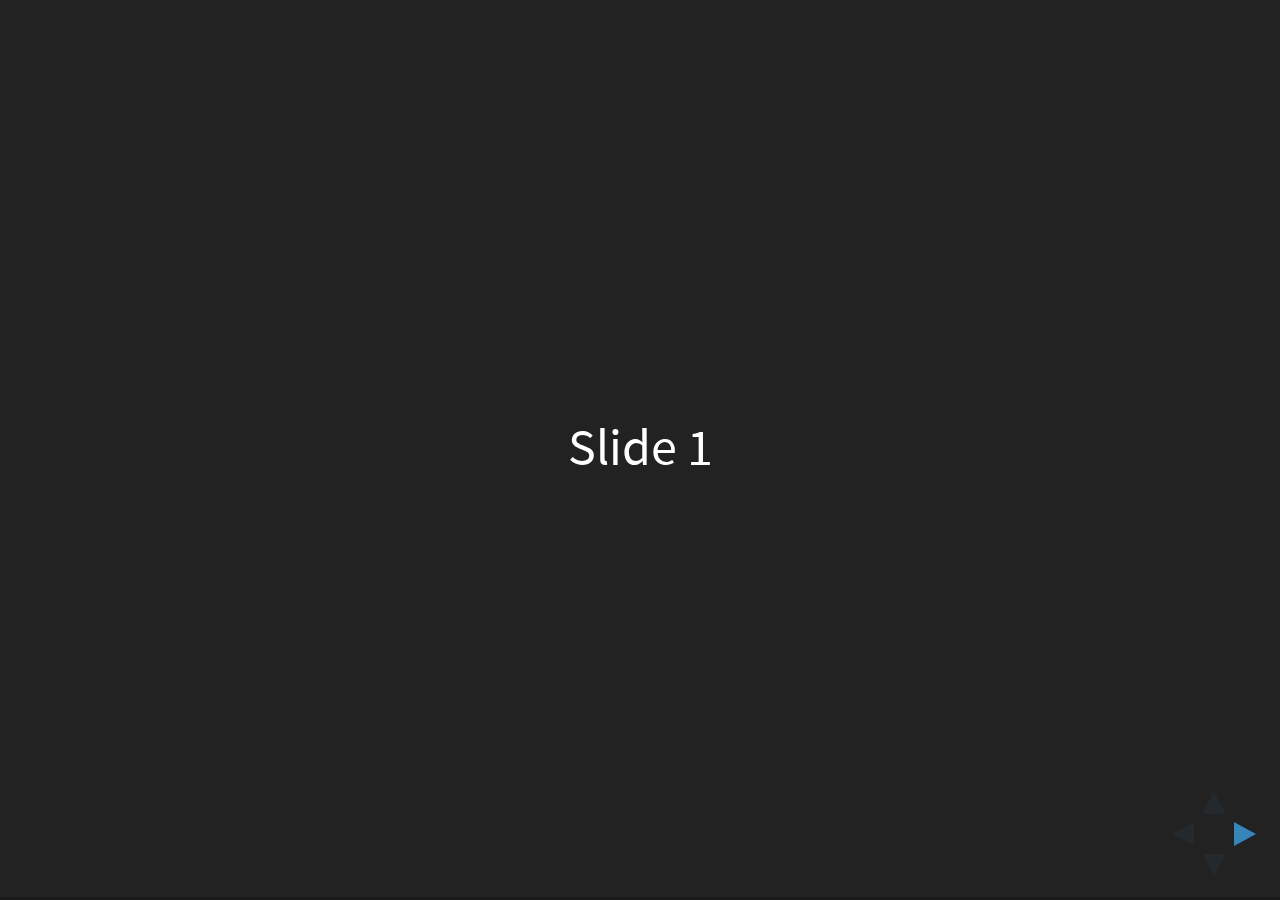
<file: reveal.js-master/index_old.html>
<!doctype html>
<html>
	<head>
		<meta charset="utf-8">
		<meta name="viewport" content="width=device-width, initial-scale=1.0, maximum-scale=1.0, user-scalable=no">

		<title>reveal.js</title>

		<link rel="stylesheet" href="css/reveal.css">
		<link rel="stylesheet" href="css/theme/black.css">

		<!-- Theme used for syntax highlighting of code -->
		<link rel="stylesheet" href="lib/css/zenburn.css">

		<!-- Printing and PDF exports -->
		<script>
			var link = document.createElement( 'link' );
			link.rel = 'stylesheet';
			link.type = 'text/css';
			link.href = window.location.search.match( /print-pdf/gi ) ? 'css/print/pdf.css' : 'css/print/paper.css';
			document.getElementsByTagName( 'head' )[0].appendChild( link );
		</script>
	</head>
	<body>
		<div class="reveal">
			<div class="slides">
				<section>Slide 1</section>
				<section>Slide 2</section>
			</div>
		</div>

		<script src="lib/js/head.min.js"></script>
		<script src="js/reveal.js"></script>

		<script>
			// More info about config & dependencies:
			// - https://github.com/hakimel/reveal.js#configuration
			// - https://github.com/hakimel/reveal.js#dependencies
			Reveal.initialize({
				dependencies: [
					{ src: 'plugin/markdown/marked.js' },
					{ src: 'plugin/markdown/markdown.js' },
					{ src: 'plugin/notes/notes.js', async: true },
					{ src: 'plugin/highlight/highlight.js', async: true, callback: function() { hljs.initHighlightingOnLoad(); } }
				]
			});
		</script>
	</body>
</html>
</file>
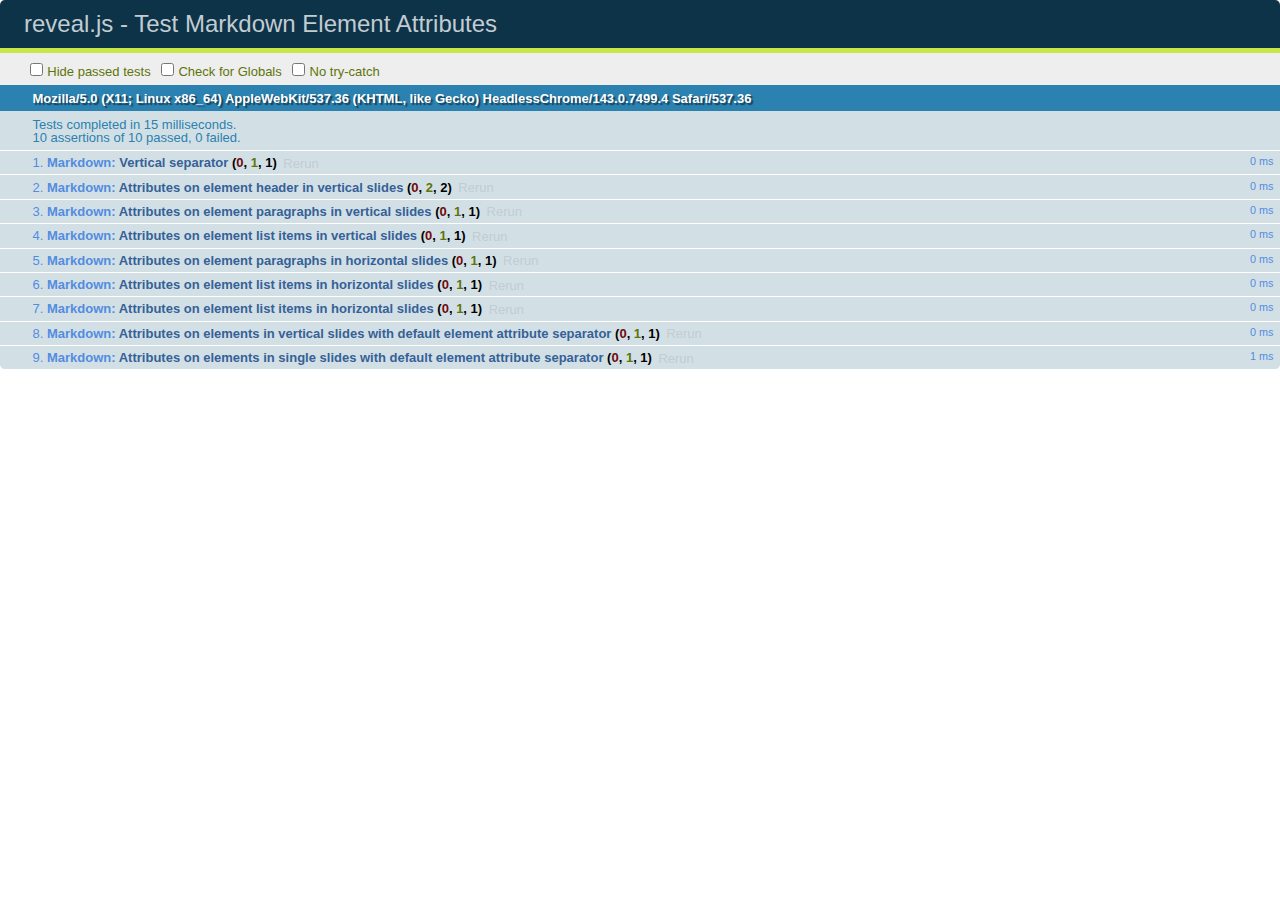
<file: reveal.js-master/test/test-markdown-element-attributes.html>
<!doctype html>
<html lang="en">

	<head>
		<meta charset="utf-8">

		<title>reveal.js - Test Markdown Element Attributes</title>

		<link rel="stylesheet" href="../css/reveal.css">
		<link rel="stylesheet" href="qunit-1.12.0.css">
	</head>

	<body style="overflow: auto;">

		<div id="qunit"></div>
		<div id="qunit-fixture"></div>

		<div class="reveal" style="display: none;">

			<div class="slides">

				<!-- <section data-markdown="example.md" data-separator="^\n\n\n" data-separator-vertical="^\n\n"></section> -->

				<!-- Slides are separated by newline + three dashes + newline, vertical slides identical but two dashes -->
				<section data-markdown data-separator="^\n---\n$" data-separator-vertical="^\n--\n$" data-element-attributes="{_\s*?([^}]+?)}">>
					<script type="text/template">
						## Slide 1.1
						<!-- {_class="fragment fade-out" data-fragment-index="1"} -->

						--

						## Slide 1.2
						<!-- {_class="fragment shrink"} -->

						Paragraph 1
						<!-- {_class="fragment grow"} -->

						Paragraph 2
						<!-- {_class="fragment grow"} -->

						- list item 1 <!-- {_class="fragment grow"} -->
						- list item 2 <!-- {_class="fragment grow"} -->
						- list item 3 <!-- {_class="fragment grow"} -->


						---

						## Slide 2


						Paragraph 1.2  
						multi-line <!-- {_class="fragment highlight-red"} -->

						Paragraph 2.2 <!-- {_class="fragment highlight-red"} -->

						Paragraph 2.3 <!-- {_class="fragment highlight-red"} -->

						Paragraph 2.4 <!-- {_class="fragment highlight-red"} -->

						- list item 1 <!-- {_class="fragment highlight-green"} -->
						- list item 2<!-- {_class="fragment highlight-green"} -->
						- list item 3<!-- {_class="fragment highlight-green"} -->
						- list item 4
						<!-- {_class="fragment highlight-green"} -->
						- list item 5<!-- {_class="fragment highlight-green"} -->

						Test

						![Example Picture](examples/assets/image2.png)
						<!-- {_class="reveal stretch"} -->

					</script>
				</section>



				<section 	data-markdown data-separator="^\n\n\n"
									data-separator-vertical="^\n\n"
									data-separator-notes="^Note:"
									data-charset="utf-8">
					<script type="text/template">
						# Test attributes in Markdown with default separator
						## Slide 1 Def <!-- .element: class="fragment highlight-red" data-fragment-index="1" -->


						## Slide 2 Def
						<!-- .element: class="fragment highlight-red" -->

					</script>
				</section>

				<section data-markdown>
				  <script type="text/template">
					## Hello world
					A paragraph
					<!-- .element: class="fragment highlight-blue" -->
				  </script>
				</section>

				<section data-markdown>
				  <script type="text/template">
					## Hello world

					Multiple  
					Line
					<!-- .element: class="fragment highlight-blue" -->
				  </script>
				</section>

				<section data-markdown>
				  <script type="text/template">
					## Hello world

					Test<!-- .element: class="fragment highlight-blue" -->

					More Test
				  </script>
				</section>


			</div>

		</div>

		<script src="../lib/js/head.min.js"></script>
		<script src="../js/reveal.js"></script>
		<script src="../plugin/markdown/marked.js"></script>
		<script src="../plugin/markdown/markdown.js"></script>
		<script src="qunit-1.12.0.js"></script>

		<script src="test-markdown-element-attributes.js"></script>

	</body>
</html>
</file>
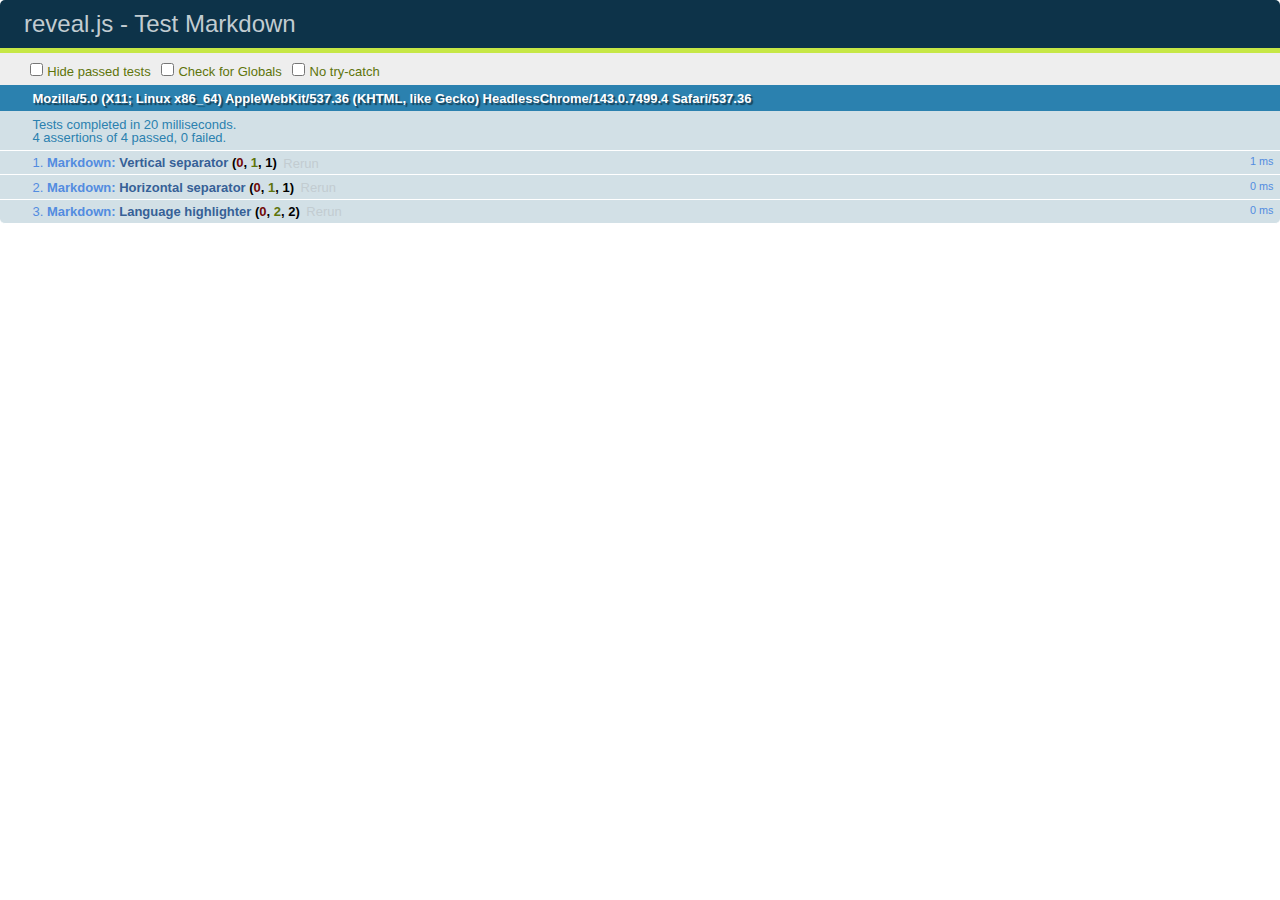
<file: reveal.js-master/test/test-markdown-external.html>
<!doctype html>
<html lang="en">

	<head>
		<meta charset="utf-8">

		<title>reveal.js - Test Markdown</title>

		<link rel="stylesheet" href="../css/reveal.css">
		<link rel="stylesheet" href="qunit-1.12.0.css">
	</head>

	<body style="overflow: auto;">

		<div id="qunit"></div>
  		<div id="qunit-fixture"></div>

		<div class="reveal" style="display: none;">

			<div class="slides">
				<section data-markdown="simple.md" data-separator="^\n\n\n" data-separator-vertical="^\n\n"></section>
			</div>

		</div>

		<script src="../lib/js/head.min.js"></script>
		<script src="../js/reveal.js"></script>
		<script src="../plugin/highlight/highlight.js"></script>
		<script src="../plugin/markdown/marked.js"></script>
		<script src="../plugin/markdown/markdown.js"></script>
		<script src="qunit-1.12.0.js"></script>

		<script src="test-markdown-external.js"></script>

	</body>
</html>
</file>
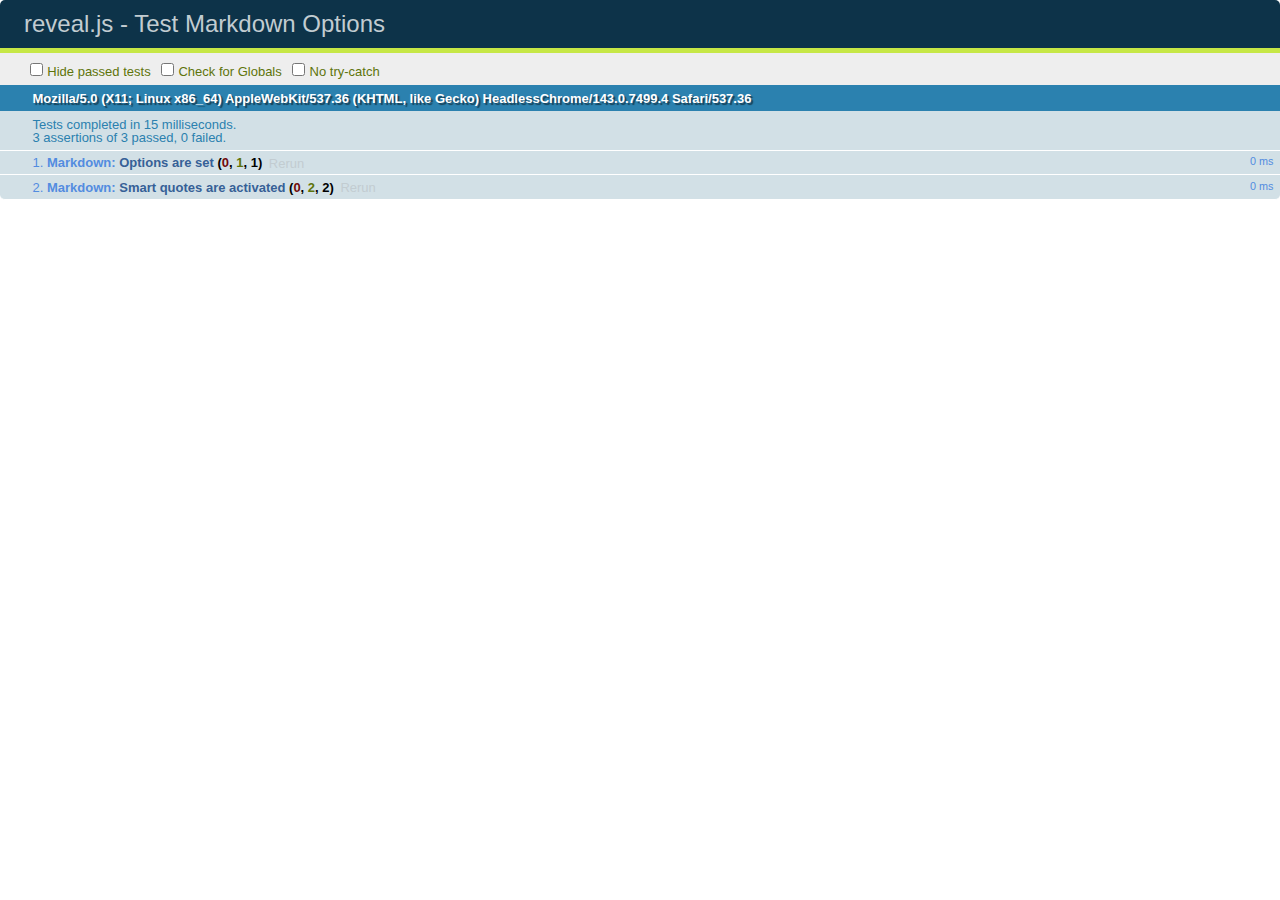
<file: reveal.js-master/test/test-markdown-options.html>
<!doctype html>
<html lang="en">

	<head>
		<meta charset="utf-8">

		<title>reveal.js - Test Markdown Options</title>

		<link rel="stylesheet" href="../css/reveal.css">
		<link rel="stylesheet" href="qunit-1.12.0.css">
	</head>

	<body style="overflow: auto;">

		<div id="qunit"></div>
		<div id="qunit-fixture"></div>

		<div class="reveal" style="display: none;">

			<div class="slides">

				<section data-markdown>
					<script type="text/template">
						## Testing Markdown Options

						This "slide" should contain 'smart' quotes.
					</script>
				</section>

			</div>

		</div>

		<script src="../lib/js/head.min.js"></script>
		<script src="../js/reveal.js"></script>
		<script src="qunit-1.12.0.js"></script>

		<script src="test-markdown-options.js"></script>

	</body>
</html>
</file>
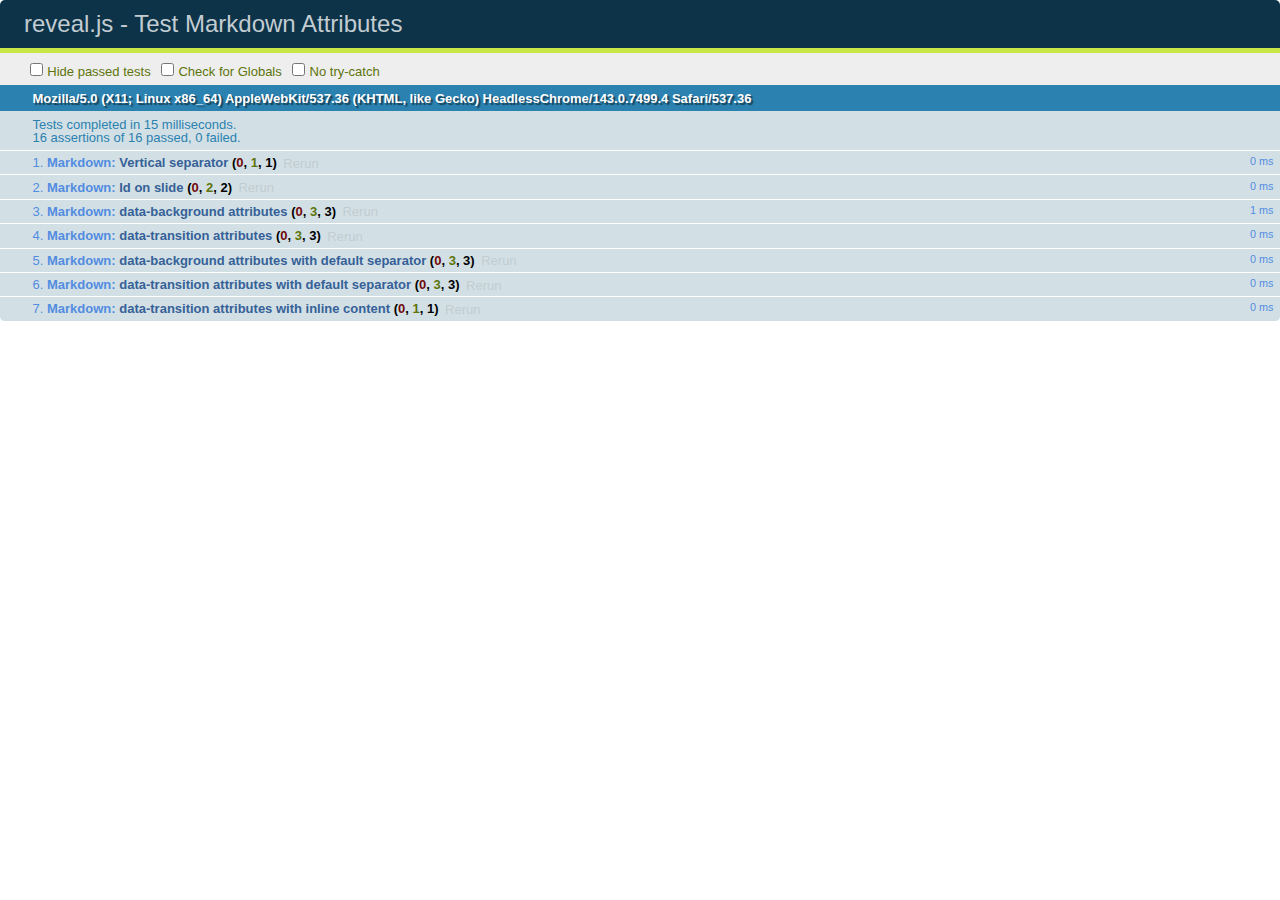
<file: reveal.js-master/test/test-markdown-slide-attributes.html>
<!doctype html>
<html lang="en">

	<head>
		<meta charset="utf-8">

		<title>reveal.js - Test Markdown Attributes</title>

		<link rel="stylesheet" href="../css/reveal.css">
		<link rel="stylesheet" href="qunit-1.12.0.css">
	</head>

	<body style="overflow: auto;">

		<div id="qunit"></div>
		<div id="qunit-fixture"></div>

		<div class="reveal" style="display: none;">

			<div class="slides">

				<!-- <section data-markdown="example.md" data-separator="^\n\n\n" data-separator-vertical="^\n\n"></section> -->

				<!-- Slides are separated by three lines, vertical slides by two lines, attributes are one any line starting with (spaces and) two dashes -->
				<section 	data-markdown data-separator="^\n\n\n"
									data-separator-vertical="^\n\n"
									data-separator-notes="^Note:"
									data-attributes="--\s(.*?)$"
									data-charset="utf-8">
					<script type="text/template">
						# Test attributes in Markdown
						## Slide 1



						## Slide 2
						<!-- -- id="slide2" data-transition="zoom" data-background="#A0C66B" -->


						## Slide 2.1
						<!-- -- data-background="#ff0000" data-transition="fade" -->


						## Slide 2.2
						[Link to Slide2](#/slide2)



						## Slide 3
						<!-- -- data-transition="zoom" data-background="#C6916B" -->



						## Slide 4
					</script>
				</section>

				<section 	data-markdown data-separator="^\n\n\n"
									data-separator-vertical="^\n\n"
									data-separator-notes="^Note:"
									data-charset="utf-8">
					<script type="text/template">
						# Test attributes in Markdown with default separator
						## Slide 1 Def



						## Slide 2 Def
						<!-- .slide: id="slide2def" data-transition="concave" data-background="#A7C66B" -->


						## Slide 2.1 Def
						<!-- .slide: data-background="#f70000" data-transition="page" -->


						## Slide 2.2 Def
						[Link to Slide2](#/slide2def)



						## Slide 3 Def
						<!-- .slide: data-transition="concave" data-background="#C7916B" -->



						## Slide 4
					</script>
				</section>

				<section data-markdown>
					<script type="text/template">
						<!-- .slide: data-background="#ff0000" -->
						## Hello world
					</script>
				</section>

				<section data-markdown>
					<script type="text/template">
						## Hello world
						<!-- .slide: data-background="#ff0000" -->
					</script>
				</section>

				<section data-markdown>
					<script type="text/template">
						## Hello world

						Test
						<!-- .slide: data-background="#ff0000" -->

						More Test
					</script>
				</section>

			</div>

		</div>

		<script src="../lib/js/head.min.js"></script>
		<script src="../js/reveal.js"></script>
		<script src="../plugin/markdown/marked.js"></script>
		<script src="../plugin/markdown/markdown.js"></script>
		<script src="qunit-1.12.0.js"></script>

		<script src="test-markdown-slide-attributes.js"></script>

	</body>
</html>
</file>
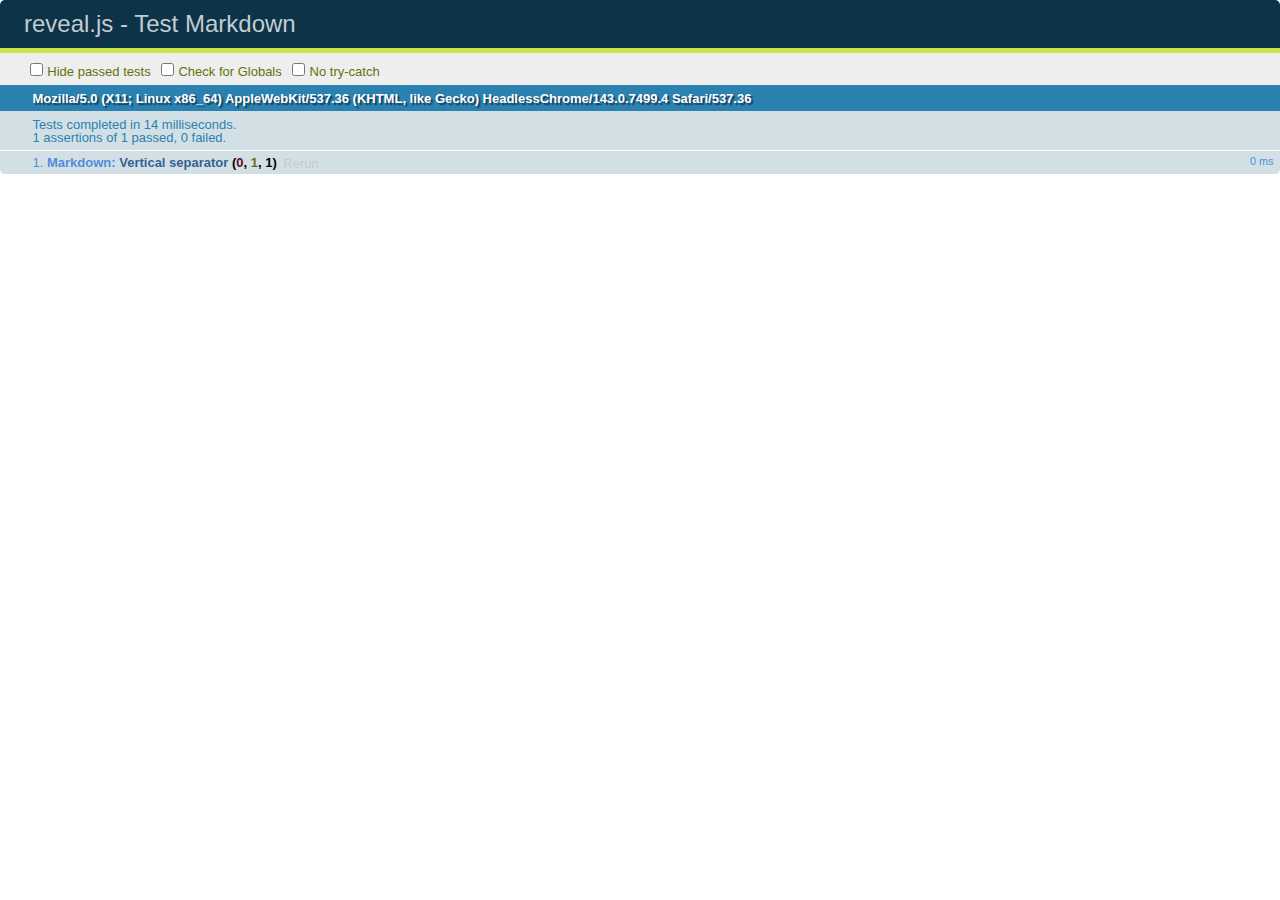
<file: reveal.js-master/test/test-markdown.html>
<!doctype html>
<html lang="en">

	<head>
		<meta charset="utf-8">

		<title>reveal.js - Test Markdown</title>

		<link rel="stylesheet" href="../css/reveal.css">
		<link rel="stylesheet" href="qunit-1.12.0.css">
	</head>

	<body style="overflow: auto;">

		<div id="qunit"></div>
		<div id="qunit-fixture"></div>

		<div class="reveal" style="display: none;">

			<div class="slides">

				<!-- <section data-markdown="example.md" data-separator="^\n\n\n" data-separator-vertical="^\n\n"></section> -->

				<!-- Slides are separated by newline + three dashes + newline, vertical slides identical but two dashes -->
				<section data-markdown data-separator="^\n---\n$" data-separator-vertical="^\n--\n$">
					<script type="text/template">
						## Slide 1.1

						--

						## Slide 1.2

						---

						## Slide 2
					</script>
				</section>

			</div>

		</div>

		<script src="../lib/js/head.min.js"></script>
		<script src="../js/reveal.js"></script>
		<script src="../plugin/markdown/marked.js"></script>
		<script src="../plugin/markdown/markdown.js"></script>
		<script src="qunit-1.12.0.js"></script>

		<script src="test-markdown.js"></script>

	</body>
</html>
</file>
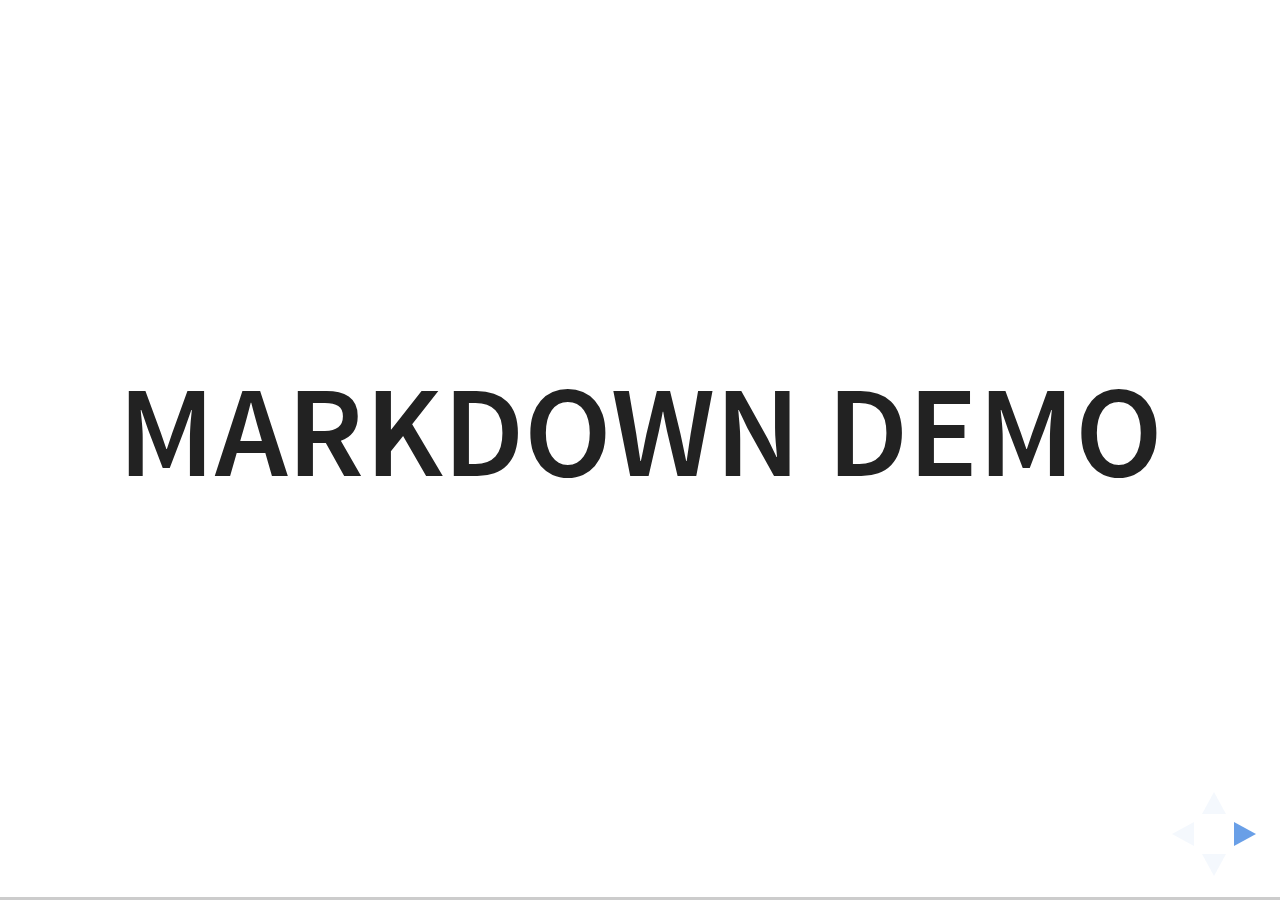
<file: reveal.js-master/plugin/markdown/example.html>
<!doctype html>
<html lang="en">

	<head>
		<meta charset="utf-8">

		<title>reveal.js - Markdown Demo</title>

		<link rel="stylesheet" href="../../css/reveal.css">
		<link rel="stylesheet" href="../../css/theme/white.css" id="theme">

        <link rel="stylesheet" href="../../lib/css/zenburn.css">
	</head>

	<body>

		<div class="reveal">

			<div class="slides">

                <!-- Use external markdown resource, separate slides by three newlines; vertical slides by two newlines -->
                <section data-markdown="example.md" data-separator="^\n\n\n" data-separator-vertical="^\n\n"></section>

                <!-- Slides are separated by three dashes (quick 'n dirty regular expression) -->
                <section data-markdown data-separator="---">
                    <script type="text/template">
                        ## Demo 1
                        Slide 1
                        ---
                        ## Demo 1
                        Slide 2
                        ---
                        ## Demo 1
                        Slide 3
                    </script>
                </section>

                <!-- Slides are separated by newline + three dashes + newline, vertical slides identical but two dashes -->
                <section data-markdown data-separator="^\n---\n$" data-separator-vertical="^\n--\n$">
                    <script type="text/template">
                        ## Demo 2
                        Slide 1.1

                        --

                        ## Demo 2
                        Slide 1.2

                        ---

                        ## Demo 2
                        Slide 2
                    </script>
                </section>

                <!-- No "extra" slides, since there are no separators defined (so they'll become horizontal rulers) -->
                <section data-markdown>
                    <script type="text/template">
                        A

                        ---

                        B

                        ---

                        C
                    </script>
                </section>

                <!-- Slide attributes -->
                <section data-markdown>
                    <script type="text/template">
                        <!-- .slide: data-background="#000000" -->
                        ## Slide attributes
                    </script>
                </section>

                <!-- Element attributes -->
                <section data-markdown>
                    <script type="text/template">
                        ## Element attributes
                        - Item 1 <!-- .element: class="fragment" data-fragment-index="2" -->
                        - Item 2 <!-- .element: class="fragment" data-fragment-index="1" -->
                    </script>
                </section>

                <!-- Code -->
                <section data-markdown>
                    <script type="text/template">
                        ```php
                        public function foo()
                        {
                            $foo = array(
                                'bar' => 'bar'
                            )
                        }
                        ```
                    </script>
                </section>

            </div>
		</div>

		<script src="../../lib/js/head.min.js"></script>
		<script src="../../js/reveal.js"></script>

		<script>

			Reveal.initialize({
				controls: true,
				progress: true,
				history: true,
				center: true,

				// Optional libraries used to extend on reveal.js
				dependencies: [
					{ src: '../../lib/js/classList.js', condition: function() { return !document.body.classList; } },
					{ src: 'marked.js', condition: function() { return !!document.querySelector( '[data-markdown]' ); } },
                    { src: 'markdown.js', condition: function() { return !!document.querySelector( '[data-markdown]' ); } },
                    { src: '../highlight/highlight.js', async: true, callback: function() { hljs.initHighlightingOnLoad(); } },
					{ src: '../notes/notes.js' }
				]
			});

		</script>

	</body>
</html>
</file>
<file: reveal.js-master/css/theme/black.css>
/**
 * Black theme for reveal.js. This is the opposite of the 'white' theme.
 *
 * By Hakim El Hattab, http://hakim.se
 */
@import url(../../lib/font/source-sans-pro/source-sans-pro.css);
section.has-light-background, section.has-light-background h1, section.has-light-background h2, section.has-light-background h3, section.has-light-background h4, section.has-light-background h5, section.has-light-background h6 {
  color: #222; }

/*********************************************
 * GLOBAL STYLES
 *********************************************/
body {
  background: #222;
  background-color: #222; }

.reveal {
  font-family: "Source Sans Pro", Helvetica, sans-serif;
  font-size: 42px;
  font-weight: normal;
  color: #fff; }

::selection {
  color: #fff;
  background: #bee4fd;
  text-shadow: none; }

::-moz-selection {
  color: #fff;
  background: #bee4fd;
  text-shadow: none; }

.reveal .slides > section,
.reveal .slides > section > section {
  line-height: 1.3;
  font-weight: inherit; }

/*********************************************
 * HEADERS
 *********************************************/
.reveal h1,
.reveal h2,
.reveal h3,
.reveal h4,
.reveal h5,
.reveal h6 {
  margin: 0 0 20px 0;
  color: #fff;
  font-family: "Source Sans Pro", Helvetica, sans-serif;
  font-weight: 600;
  line-height: 1.2;
  letter-spacing: normal;
  text-transform: uppercase;
  text-shadow: none;
  word-wrap: break-word; }

.reveal h1 {
  font-size: 2.5em; }

.reveal h2 {
  font-size: 1.6em; }

.reveal h3 {
  font-size: 1.3em; }

.reveal h4 {
  font-size: 1em; }

.reveal h1 {
  text-shadow: none; }

/*********************************************
 * OTHER
 *********************************************/
.reveal p {
  margin: 20px 0;
  line-height: 1.3; }

/* Ensure certain elements are never larger than the slide itself */
.reveal img,
.reveal video,
.reveal iframe {
  max-width: 95%;
  max-height: 95%; }

.reveal strong,
.reveal b {
  font-weight: bold; }

.reveal em {
  font-style: italic; }

.reveal ol,
.reveal dl,
.reveal ul {
  display: inline-block;
  text-align: left;
  margin: 0 0 0 1em; }

.reveal ol {
  list-style-type: decimal; }

.reveal ul {
  list-style-type: disc; }

.reveal ul ul {
  list-style-type: square; }

.reveal ul ul ul {
  list-style-type: circle; }

.reveal ul ul,
.reveal ul ol,
.reveal ol ol,
.reveal ol ul {
  display: block;
  margin-left: 40px; }

.reveal dt {
  font-weight: bold; }

.reveal dd {
  margin-left: 40px; }

.reveal q,
.reveal blockquote {
  quotes: none; }

.reveal blockquote {
  display: block;
  position: relative;
  width: 70%;
  margin: 20px auto;
  padding: 5px;
  font-style: italic;
  background: rgba(255, 255, 255, 0.05);
  box-shadow: 0px 0px 2px rgba(0, 0, 0, 0.2); }

.reveal blockquote p:first-child,
.reveal blockquote p:last-child {
  display: inline-block; }

.reveal q {
  font-style: italic; }

.reveal pre {
  display: block;
  position: relative;
  width: 90%;
  margin: 20px auto;
  text-align: left;
  font-size: 0.55em;
  font-family: monospace;
  line-height: 1.2em;
  word-wrap: break-word;
  box-shadow: 0px 0px 6px rgba(0, 0, 0, 0.3); }

.reveal code {
  font-family: monospace; }

.reveal pre code {
  display: block;
  padding: 5px;
  overflow: auto;
  max-height: 400px;
  word-wrap: normal; }

.reveal table {
  margin: auto;
  border-collapse: collapse;
  border-spacing: 0; }

.reveal table th {
  font-weight: bold; }

.reveal table th,
.reveal table td {
  text-align: left;
  padding: 0.2em 0.5em 0.2em 0.5em;
  border-bottom: 1px solid; }

.reveal table th[align="center"],
.reveal table td[align="center"] {
  text-align: center; }

.reveal table th[align="right"],
.reveal table td[align="right"] {
  text-align: right; }

.reveal table tbody tr:last-child th,
.reveal table tbody tr:last-child td {
  border-bottom: none; }

.reveal sup {
  vertical-align: super; }

.reveal sub {
  vertical-align: sub; }

.reveal small {
  display: inline-block;
  font-size: 0.6em;
  line-height: 1.2em;
  vertical-align: top; }

.reveal small * {
  vertical-align: top; }

/*********************************************
 * LINKS
 *********************************************/
.reveal a {
  color: #42affa;
  text-decoration: none;
  -webkit-transition: color .15s ease;
  -moz-transition: color .15s ease;
  transition: color .15s ease; }

.reveal a:hover {
  color: #8dcffc;
  text-shadow: none;
  border: none; }

.reveal .roll span:after {
  color: #fff;
  background: #068de9; }

/*********************************************
 * IMAGES
 *********************************************/
.reveal section img {
  margin: 15px 0px;
  background: rgba(255, 255, 255, 0.12);
  border: 4px solid #fff;
  box-shadow: 0 0 10px rgba(0, 0, 0, 0.15); }

.reveal section img.plain {
  border: 0;
  box-shadow: none; }

.reveal a img {
  -webkit-transition: all .15s linear;
  -moz-transition: all .15s linear;
  transition: all .15s linear; }

.reveal a:hover img {
  background: rgba(255, 255, 255, 0.2);
  border-color: #42affa;
  box-shadow: 0 0 20px rgba(0, 0, 0, 0.55); }

/*********************************************
 * NAVIGATION CONTROLS
 *********************************************/
.reveal .controls .navigate-left,
.reveal .controls .navigate-left.enabled {
  border-right-color: #42affa; }

.reveal .controls .navigate-right,
.reveal .controls .navigate-right.enabled {
  border-left-color: #42affa; }

.reveal .controls .navigate-up,
.reveal .controls .navigate-up.enabled {
  border-bottom-color: #42affa; }

.reveal .controls .navigate-down,
.reveal .controls .navigate-down.enabled {
  border-top-color: #42affa; }

.reveal .controls .navigate-left.enabled:hover {
  border-right-color: #8dcffc; }

.reveal .controls .navigate-right.enabled:hover {
  border-left-color: #8dcffc; }

.reveal .controls .navigate-up.enabled:hover {
  border-bottom-color: #8dcffc; }

.reveal .controls .navigate-down.enabled:hover {
  border-top-color: #8dcffc; }

/*********************************************
 * PROGRESS BAR
 *********************************************/
.reveal .progress {
  background: rgba(0, 0, 0, 0.2); }

.reveal .progress span {
  background: #42affa;
  -webkit-transition: width 800ms cubic-bezier(0.26, 0.86, 0.44, 0.985);
  -moz-transition: width 800ms cubic-bezier(0.26, 0.86, 0.44, 0.985);
  transition: width 800ms cubic-bezier(0.26, 0.86, 0.44, 0.985); }
</file>
<file: reveal.js-master/lib/css/zenburn.css>
/*

Zenburn style from voldmar.ru (c) Vladimir Epifanov <voldmar@voldmar.ru>
based on dark.css by Ivan Sagalaev

*/

.hljs {
  display: block;
  overflow-x: auto;
  padding: 0.5em;
  background: #3f3f3f;
  color: #dcdcdc;
}

.hljs-keyword,
.hljs-selector-tag,
.hljs-tag {
  color: #e3ceab;
}

.hljs-template-tag {
  color: #dcdcdc;
}

.hljs-number {
  color: #8cd0d3;
}

.hljs-variable,
.hljs-template-variable,
.hljs-attribute {
  color: #efdcbc;
}

.hljs-literal {
  color: #efefaf;
}

.hljs-subst {
  color: #8f8f8f;
}

.hljs-title,
.hljs-name,
.hljs-selector-id,
.hljs-selector-class,
.hljs-section,
.hljs-type {
  color: #efef8f;
}

.hljs-symbol,
.hljs-bullet,
.hljs-link {
  color: #dca3a3;
}

.hljs-deletion,
.hljs-string,
.hljs-built_in,
.hljs-builtin-name {
  color: #cc9393;
}

.hljs-addition,
.hljs-comment,
.hljs-quote,
.hljs-meta {
  color: #7f9f7f;
}


.hljs-emphasis {
  font-style: italic;
}

.hljs-strong {
  font-weight: bold;
}
</file>
<file: reveal.js-master/css/theme/white.css>
/**
 * White theme for reveal.js. This is the opposite of the 'black' theme.
 *
 * By Hakim El Hattab, http://hakim.se
 */
@import url(../../lib/font/source-sans-pro/source-sans-pro.css);
section.has-dark-background, section.has-dark-background h1, section.has-dark-background h2, section.has-dark-background h3, section.has-dark-background h4, section.has-dark-background h5, section.has-dark-background h6 {
  color: #fff; }

/*********************************************
 * GLOBAL STYLES
 *********************************************/
body {
  background: #fff;
  background-color: #fff; }

.reveal {
  font-family: "Source Sans Pro", Helvetica, sans-serif;
  font-size: 42px;
  font-weight: normal;
  color: #222; }

::selection {
  color: #fff;
  background: #98bdef;
  text-shadow: none; }

::-moz-selection {
  color: #fff;
  background: #98bdef;
  text-shadow: none; }

.reveal .slides > section,
.reveal .slides > section > section {
  line-height: 1.3;
  font-weight: inherit; }

/*********************************************
 * HEADERS
 *********************************************/
.reveal h1,
.reveal h2,
.reveal h3,
.reveal h4,
.reveal h5,
.reveal h6 {
  margin: 0 0 20px 0;
  color: #222;
  font-family: "Source Sans Pro", Helvetica, sans-serif;
  font-weight: 600;
  line-height: 1.2;
  letter-spacing: normal;
  text-transform: uppercase;
  text-shadow: none;
  word-wrap: break-word; }

.reveal h1 {
  font-size: 2.5em; }

.reveal h2 {
  font-size: 1.6em; }

.reveal h3 {
  font-size: 1.3em; }

.reveal h4 {
  font-size: 1em; }

.reveal h1 {
  text-shadow: none; }

/*********************************************
 * OTHER
 *********************************************/
.reveal p {
  margin: 20px 0;
  line-height: 1.3; }

/* Ensure certain elements are never larger than the slide itself */
.reveal img,
.reveal video,
.reveal iframe {
  max-width: 95%;
  max-height: 95%; }

.reveal strong,
.reveal b {
  font-weight: bold; }

.reveal em {
  font-style: italic; }

.reveal ol,
.reveal dl,
.reveal ul {
  display: inline-block;
  text-align: left;
  margin: 0 0 0 1em; }

.reveal ol {
  list-style-type: decimal; }

.reveal ul {
  list-style-type: disc; }

.reveal ul ul {
  list-style-type: square; }

.reveal ul ul ul {
  list-style-type: circle; }

.reveal ul ul,
.reveal ul ol,
.reveal ol ol,
.reveal ol ul {
  display: block;
  margin-left: 40px; }

.reveal dt {
  font-weight: bold; }

.reveal dd {
  margin-left: 40px; }

.reveal q,
.reveal blockquote {
  quotes: none; }

.reveal blockquote {
  display: block;
  position: relative;
  width: 70%;
  margin: 20px auto;
  padding: 5px;
  font-style: italic;
  background: rgba(255, 255, 255, 0.05);
  box-shadow: 0px 0px 2px rgba(0, 0, 0, 0.2); }

.reveal blockquote p:first-child,
.reveal blockquote p:last-child {
  display: inline-block; }

.reveal q {
  font-style: italic; }

.reveal pre {
  display: block;
  position: relative;
  width: 90%;
  margin: 20px auto;
  text-align: left;
  font-size: 0.55em;
  font-family: monospace;
  line-height: 1.2em;
  word-wrap: break-word;
  box-shadow: 0px 0px 6px rgba(0, 0, 0, 0.3); }

.reveal code {
  font-family: monospace; }

.reveal pre code {
  display: block;
  padding: 5px;
  overflow: auto;
  max-height: 400px;
  word-wrap: normal; }

.reveal table {
  margin: auto;
  border-collapse: collapse;
  border-spacing: 0; }

.reveal table th {
  font-weight: bold; }

.reveal table th,
.reveal table td {
  text-align: left;
  padding: 0.2em 0.5em 0.2em 0.5em;
  border-bottom: 1px solid; }

.reveal table th[align="center"],
.reveal table td[align="center"] {
  text-align: center; }

.reveal table th[align="right"],
.reveal table td[align="right"] {
  text-align: right; }

.reveal table tbody tr:last-child th,
.reveal table tbody tr:last-child td {
  border-bottom: none; }

.reveal sup {
  vertical-align: super; }

.reveal sub {
  vertical-align: sub; }

.reveal small {
  display: inline-block;
  font-size: 0.6em;
  line-height: 1.2em;
  vertical-align: top; }

.reveal small * {
  vertical-align: top; }

/*********************************************
 * LINKS
 *********************************************/
.reveal a {
  color: #2a76dd;
  text-decoration: none;
  -webkit-transition: color .15s ease;
  -moz-transition: color .15s ease;
  transition: color .15s ease; }

.reveal a:hover {
  color: #6ca0e8;
  text-shadow: none;
  border: none; }

.reveal .roll span:after {
  color: #fff;
  background: #1a53a1; }

/*********************************************
 * IMAGES
 *********************************************/
.reveal section img {
  margin: 15px 0px;
  background: rgba(255, 255, 255, 0.12);
  border: 4px solid #222;
  box-shadow: 0 0 10px rgba(0, 0, 0, 0.15); }

.reveal section img.plain {
  border: 0;
  box-shadow: none; }

.reveal a img {
  -webkit-transition: all .15s linear;
  -moz-transition: all .15s linear;
  transition: all .15s linear; }

.reveal a:hover img {
  background: rgba(255, 255, 255, 0.2);
  border-color: #2a76dd;
  box-shadow: 0 0 20px rgba(0, 0, 0, 0.55); }

/*********************************************
 * NAVIGATION CONTROLS
 *********************************************/
.reveal .controls .navigate-left,
.reveal .controls .navigate-left.enabled {
  border-right-color: #2a76dd; }

.reveal .controls .navigate-right,
.reveal .controls .navigate-right.enabled {
  border-left-color: #2a76dd; }

.reveal .controls .navigate-up,
.reveal .controls .navigate-up.enabled {
  border-bottom-color: #2a76dd; }

.reveal .controls .navigate-down,
.reveal .controls .navigate-down.enabled {
  border-top-color: #2a76dd; }

.reveal .controls .navigate-left.enabled:hover {
  border-right-color: #6ca0e8; }

.reveal .controls .navigate-right.enabled:hover {
  border-left-color: #6ca0e8; }

.reveal .controls .navigate-up.enabled:hover {
  border-bottom-color: #6ca0e8; }

.reveal .controls .navigate-down.enabled:hover {
  border-top-color: #6ca0e8; }

/*********************************************
 * PROGRESS BAR
 *********************************************/
.reveal .progress {
  background: rgba(0, 0, 0, 0.2); }

.reveal .progress span {
  background: #2a76dd;
  -webkit-transition: width 800ms cubic-bezier(0.26, 0.86, 0.44, 0.985);
  -moz-transition: width 800ms cubic-bezier(0.26, 0.86, 0.44, 0.985);
  transition: width 800ms cubic-bezier(0.26, 0.86, 0.44, 0.985); }
</file>
<file: reveal.js-master/test/qunit-1.12.0.css>
/**
 * QUnit v1.12.0 - A JavaScript Unit Testing Framework
 *
 * http://qunitjs.com
 *
 * Copyright 2012 jQuery Foundation and other contributors
 * Released under the MIT license.
 * http://jquery.org/license
 */

/** Font Family and Sizes */

#qunit-tests, #qunit-header, #qunit-banner, #qunit-testrunner-toolbar, #qunit-userAgent, #qunit-testresult {
	font-family: "Helvetica Neue Light", "HelveticaNeue-Light", "Helvetica Neue", Calibri, Helvetica, Arial, sans-serif;
}

#qunit-testrunner-toolbar, #qunit-userAgent, #qunit-testresult, #qunit-tests li { font-size: small; }
#qunit-tests { font-size: smaller; }


/** Resets */

#qunit-tests, #qunit-header, #qunit-banner, #qunit-userAgent, #qunit-testresult, #qunit-modulefilter {
	margin: 0;
	padding: 0;
}


/** Header */

#qunit-header {
	padding: 0.5em 0 0.5em 1em;

	color: #8699a4;
	background-color: #0d3349;

	font-size: 1.5em;
	line-height: 1em;
	font-weight: normal;

	border-radius: 5px 5px 0 0;
	-moz-border-radius: 5px 5px 0 0;
	-webkit-border-top-right-radius: 5px;
	-webkit-border-top-left-radius: 5px;
}

#qunit-header a {
	text-decoration: none;
	color: #c2ccd1;
}

#qunit-header a:hover,
#qunit-header a:focus {
	color: #fff;
}

#qunit-testrunner-toolbar label {
	display: inline-block;
	padding: 0 .5em 0 .1em;
}

#qunit-banner {
	height: 5px;
}

#qunit-testrunner-toolbar {
	padding: 0.5em 0 0.5em 2em;
	color: #5E740B;
	background-color: #eee;
	overflow: hidden;
}

#qunit-userAgent {
	padding: 0.5em 0 0.5em 2.5em;
	background-color: #2b81af;
	color: #fff;
	text-shadow: rgba(0, 0, 0, 0.5) 2px 2px 1px;
}

#qunit-modulefilter-container {
	float: right;
}

/** Tests: Pass/Fail */

#qunit-tests {
	list-style-position: inside;
}

#qunit-tests li {
	padding: 0.4em 0.5em 0.4em 2.5em;
	border-bottom: 1px solid #fff;
	list-style-position: inside;
}

#qunit-tests.hidepass li.pass, #qunit-tests.hidepass li.running  {
	display: none;
}

#qunit-tests li strong {
	cursor: pointer;
}

#qunit-tests li a {
	padding: 0.5em;
	color: #c2ccd1;
	text-decoration: none;
}
#qunit-tests li a:hover,
#qunit-tests li a:focus {
	color: #000;
}

#qunit-tests li .runtime {
	float: right;
	font-size: smaller;
}

.qunit-assert-list {
	margin-top: 0.5em;
	padding: 0.5em;

	background-color: #fff;

	border-radius: 5px;
	-moz-border-radius: 5px;
	-webkit-border-radius: 5px;
}

.qunit-collapsed {
	display: none;
}

#qunit-tests table {
	border-collapse: collapse;
	margin-top: .2em;
}

#qunit-tests th {
	text-align: right;
	vertical-align: top;
	padding: 0 .5em 0 0;
}

#qunit-tests td {
	vertical-align: top;
}

#qunit-tests pre {
	margin: 0;
	white-space: pre-wrap;
	word-wrap: break-word;
}

#qunit-tests del {
	background-color: #e0f2be;
	color: #374e0c;
	text-decoration: none;
}

#qunit-tests ins {
	background-color: #ffcaca;
	color: #500;
	text-decoration: none;
}

/*** Test Counts */

#qunit-tests b.counts                       { color: black; }
#qunit-tests b.passed                       { color: #5E740B; }
#qunit-tests b.failed                       { color: #710909; }

#qunit-tests li li {
	padding: 5px;
	background-color: #fff;
	border-bottom: none;
	list-style-position: inside;
}

/*** Passing Styles */

#qunit-tests li li.pass {
	color: #3c510c;
	background-color: #fff;
	border-left: 10px solid #C6E746;
}

#qunit-tests .pass                          { color: #528CE0; background-color: #D2E0E6; }
#qunit-tests .pass .test-name               { color: #366097; }

#qunit-tests .pass .test-actual,
#qunit-tests .pass .test-expected           { color: #999999; }

#qunit-banner.qunit-pass                    { background-color: #C6E746; }

/*** Failing Styles */

#qunit-tests li li.fail {
	color: #710909;
	background-color: #fff;
	border-left: 10px solid #EE5757;
	white-space: pre;
}

#qunit-tests > li:last-child {
	border-radius: 0 0 5px 5px;
	-moz-border-radius: 0 0 5px 5px;
	-webkit-border-bottom-right-radius: 5px;
	-webkit-border-bottom-left-radius: 5px;
}

#qunit-tests .fail                          { color: #000000; background-color: #EE5757; }
#qunit-tests .fail .test-name,
#qunit-tests .fail .module-name             { color: #000000; }

#qunit-tests .fail .test-actual             { color: #EE5757; }
#qunit-tests .fail .test-expected           { color: green;   }

#qunit-banner.qunit-fail                    { background-color: #EE5757; }


/** Result */

#qunit-testresult {
	padding: 0.5em 0.5em 0.5em 2.5em;

	color: #2b81af;
	background-color: #D2E0E6;

	border-bottom: 1px solid white;
}
#qunit-testresult .module-name {
	font-weight: bold;
}

/** Fixture */

#qunit-fixture {
	position: absolute;
	top: -10000px;
	left: -10000px;
	width: 1000px;
	height: 1000px;
}
</file>
